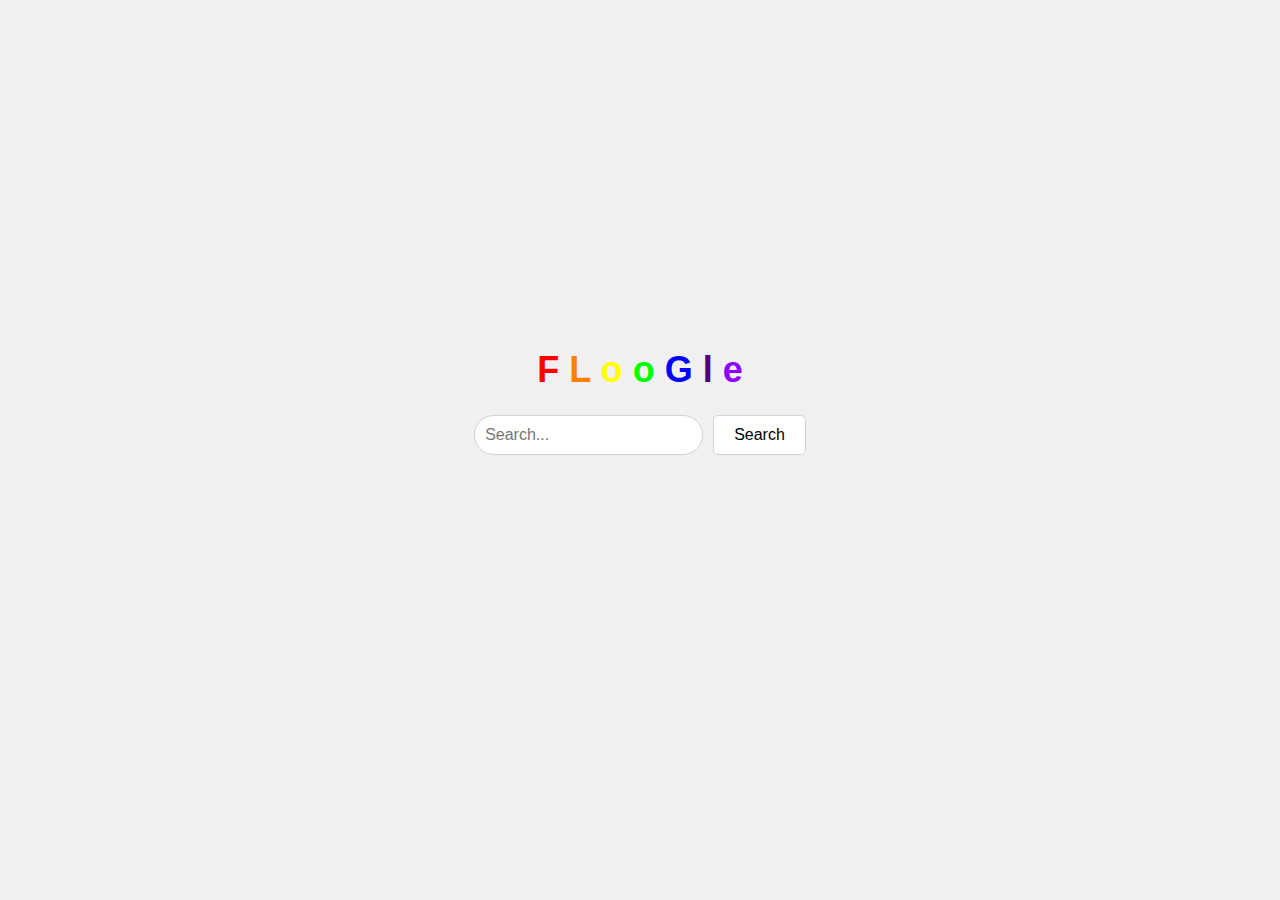
<file: index.html>
<!DOCTYPE html>
<html lang="en">
<head>
    <meta charset="UTF-8">
    <meta name="viewport" content="width=device-width, initial-scale=1.0">
    <title>FLooGle</title>
    <link rel="stylesheet" href="css/styles.css">
    <link rel="icon" type="image/x-icon" href="favicon.ico">
</head>
<body>
    <div class="container">
        <h1 class="logo">
            <span class="color1">F</span>
            <span class="color2">L</span>
            <span class="color3">o</span>
            <span class="color4">o</span>
            <span class="color5">G</span>
            <span class="color6">l</span>
            <span class="color7">e</span>
        </h1>
        <form id="searchForm" class="search-form">
            <input type="text" id="searchQuery" placeholder="Search...">
            <button type="submit">Search</button>
        </form>
        <img src="profileBg.png" alt="Profile Background" />
        <img src="banner_l.png" alt="Banner Left" />
        <img src="banner_r.png" alt="Banner Right" />
        <img src="featureBg.png" alt="Feature Background" />
        <img src="starBadge.png" alt="Star Badge" />
        <img src="upgrade_dialog.webp" alt="Upgrade Dialog" />
        <img src="black5FeatureBg.png" alt="Black 5 Feature Background" />
        <img src="upgrade_bg.webp" alt="Upgrade Background" />
        <img src="badge.png" alt="Badge" />
        <img src="highLightTitle.png" alt="Highlight Title" />
    </div>
    <script src="js/search.js"></script>
</body>
</html>
</file>
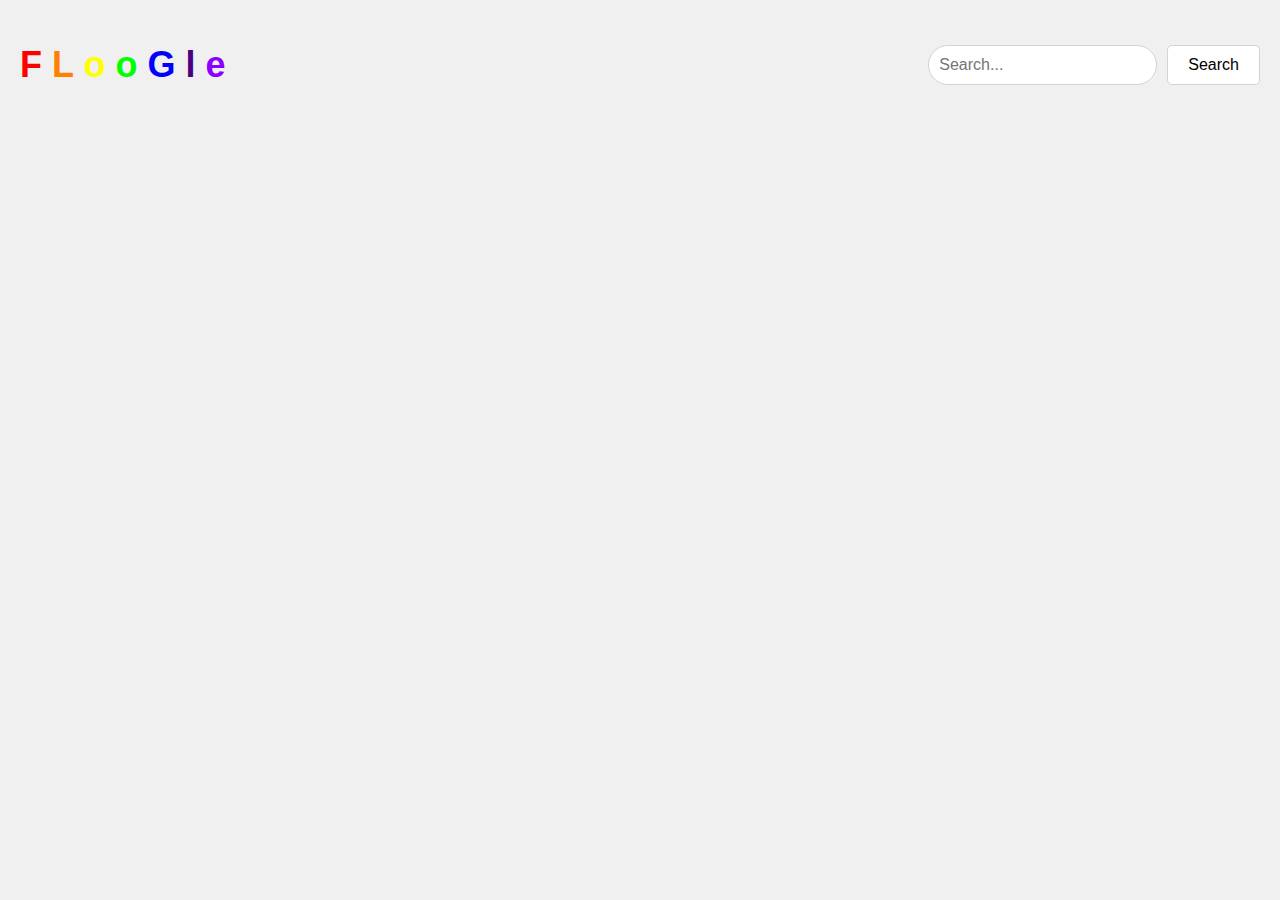
<file: search-results.html>
<!DOCTYPE html>
<html lang="en">
<head>
    <meta charset="UTF-8">
    <meta name="viewport" content="width=device-width, initial-scale=1.0">
    <title>Search Results - FLooGle</title>
    <link rel="stylesheet" href="css/search.css">
</head>
<body>
    <div class="container">
        <div class="header">
            <h1 class="logo">
                <span class="color1">F</span>
                <span class="color2">L</span>
                <span class="color3">o</span>
                <span class="color4">o</span>
                <span class="color5">G</span>
                <span class="color6">l</span>
                <span class="color7">e</span>
            </h1>
            <form id="searchForm" class="search-form">
                <input type="text" id="searchQuery" placeholder="Search...">
                <button type="submit">Search</button>
            </form>
        </div>
        <div id="results" class="results-container"></div>
    </div>
    <script src="js/search.js"></script>
</body>
</html>
</file>
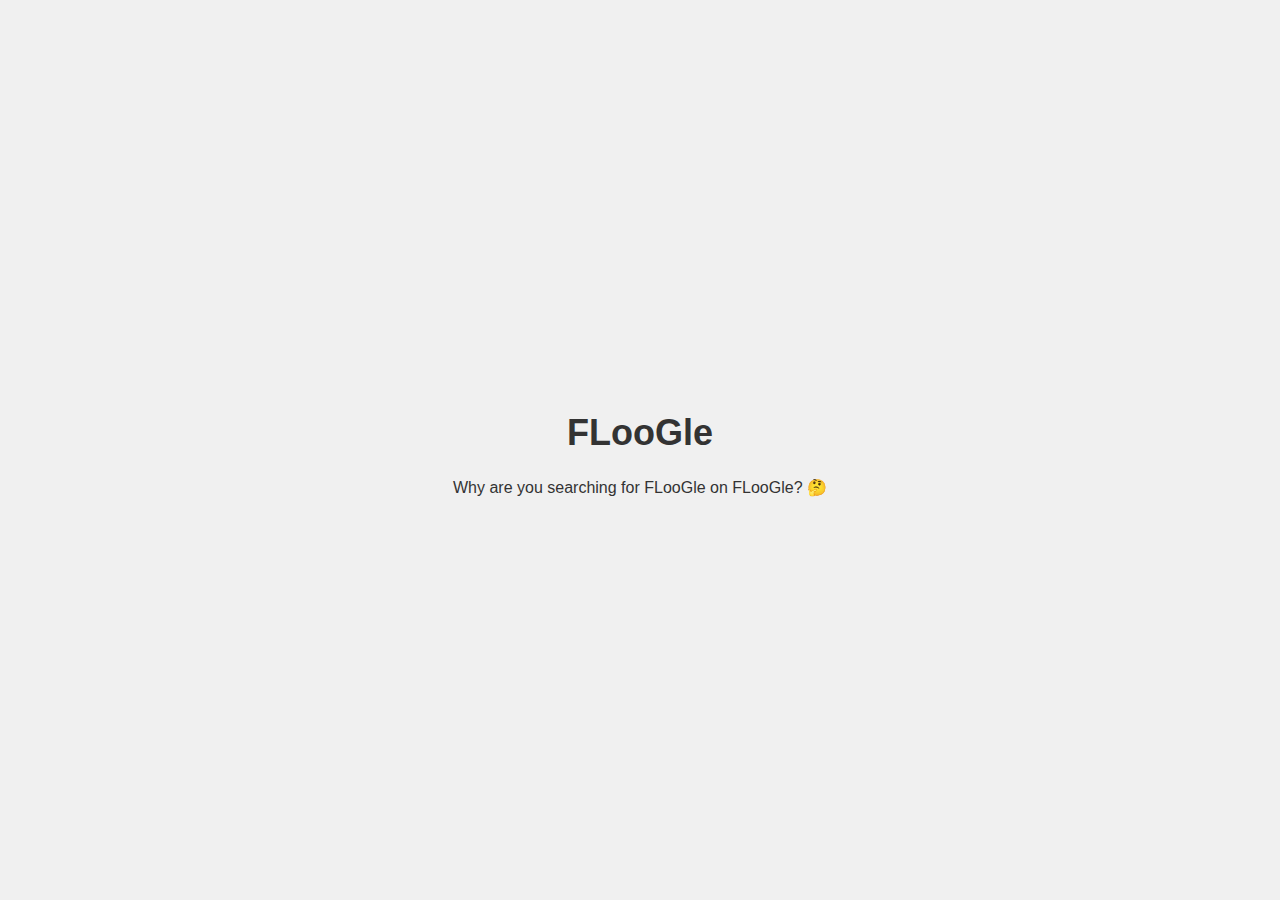
<file: websites/floogle.html>
<!DOCTYPE html>
<html lang="en">
<head>
    <meta charset="UTF-8">
    <meta name="viewport" content="width=device-width, initial-scale=1.0">
    <title>FLooGle</title>
    <link rel="stylesheet" href="../css/styles.css">
</head>
<body>
    <div class="container">
        <h1 class="logo"><span>FL</span>oo<span>G</span>le</h1>
        <p>Why are you searching for FLooGle on FLooGle? 🤔</p>
    </div>
</body>
</html>
</file>
<file: css/styles.css>
/* General body styles */
body {
    font-family: Arial, sans-serif;
    background-color: #f0f0f0;
    color: #333;
    margin: 0;
    padding: 0;
    display: flex;
    justify-content: center;
    align-items: center;
    height: 100vh;
}

/* Container styling */
.container {
    text-align: center;
}

/* Logo styling with different colors for each letter */
.logo {
    font-size: 36px;
    font-weight: bold;
}

.logo .color1 {
    color: #FF0000; /* Red */
}

.logo .color2 {
    color: #FF7F00; /* Orange */
}

.logo .color3 {
    color: #FFFF00; /* Yellow */
}

.logo .color4 {
    color: #00FF00; /* Green */
}

.logo .color5 {
    color: #0000FF; /* Blue */
}

.logo .color6 {
    color: #4B0082; /* Indigo */
}

.logo .color7 {
    color: #8B00FF; /* Violet */
}

/* Form styling */
.search-form {
    display: flex;
    align-items: center;
    justify-content: center;
    margin-top: 20px;
}

.search-form input[type="text"] {
    padding: 10px;
    border-radius: 20px;
    border: 1px solid lightgrey;
    font-size: 16px;
    outline: none;
    margin-right: 10px;
}

.search-form button {
    padding: 10px 20px;
    font-size: 16px;
    cursor: pointer;
    border-radius: 5px;
    border: 1px solid lightgrey;
    background-color: white;
}

/* Additional styles for images (if needed) */
img {
    max-width: 100%;
    height: auto;
    display: block;
    margin: 10px auto;
}
</file>
<file: css/search.css>
/* CSS styles for the search-results page */

/* General body styles */
body {
    font-family: Arial, sans-serif;
    background-color: #f0f0f0;
    color: #333;
    margin: 0;
    padding: 0;
}

/* Container styling */
.container {
    padding: 20px;
}

/* Header styling and form alignment */
.header {
    display: flex;
    align-items: center;
    justify-content: space-between;
}

.logo {
    font-size: 36px;
    font-weight: bold;
}

.logo .color1 {
    color: #FF0000; /* Red */
}

.logo .color2 {
    color: #FF7F00; /* Orange */
}

.logo .color3 {
    color: #FFFF00; /* Yellow */
}

.logo .color4 {
    color: #00FF00; /* Green */
}

.logo .color5 {
    color: #0000FF; /* Blue */
}

.logo .color6 {
    color: #4B0082; /* Indigo */
}

.logo .color7 {
    color: #8B00FF; /* Violet */
}

/* Form styling */
.search-form {
    display: flex;
    align-items: center;
}

.search-form input[type="text"] {
    padding: 10px;
    border-radius: 20px;
    border: 1px solid lightgrey;
    font-size: 16px;
    outline: none;
    margin-right: 10px;
}

.search-form button {
    padding: 10px 20px;
    font-size: 16px;
    cursor: pointer;
    border-radius: 5px;
    border: 1px solid lightgrey;
    background-color: white;
}

/* Results container styling */
.results-container {
    margin-top: 20px;
}

.results-container div {
    margin-bottom: 10px;
}

.results-container hr {
    border: 0;
    height: 1px;
    background: #ccc;
}
</file>
